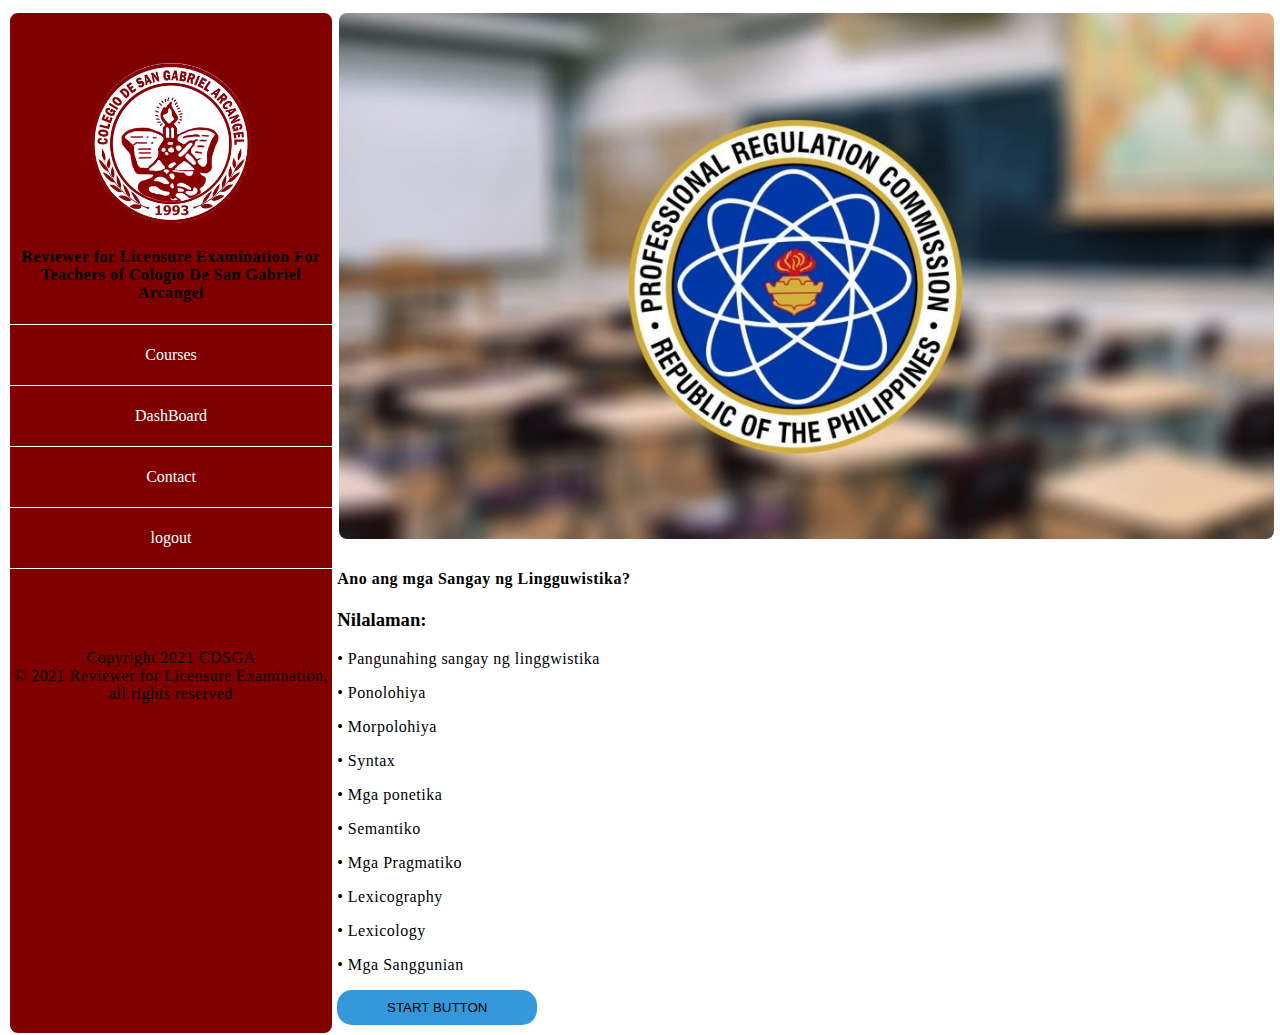
<file: index.html>
<!DOCTYPE html>
<html>
<head>
  <title>CDSGA Licensure Examination Reviewer.com</title>
  <link rel="Stylesheet" href="d1/1.css"/>
  <meta name="viewport" content="width=device-width, initial-scale=1, shrink-to-fit=yes" />
</head>

<body>
	
	<script src="sctr.js"></script>




  <div class="container">
    <nav></nav>



    <main><img class="logo1"src="back.jpg" /></main>
    
    <div id="sidebar">
         <div class="menu">            
            <div>
              <a><img class="logo" src="logo.png"/></a>

            <div class="author-content">
              <h4>Reviewer for Licensure Examination For Teachers of Cologio De San Gabriel Arcangel</h4>
              
            </div>

            <nav class="main-nav" >
              <ul class="main-menu">
                <li>
                  <div class="dropdown">
          <a href="#section1">Courses</a> 
          <div class="dropdown-content">
            
              <a href="index.html">1hhahahahhhhaha</a>
              <a href="2.html">2</a>
              <a href="3.html">3</a>
              
          </div>
          </div>  
                </li>
                <li><a href="index.html">DashBoard</a></li>
                <li><a href="#section4">Contact</a></li>
                <li><a href="logout.php">logout</a></li> 
                <li><a href=" "> </a></li>                 
              </ul>
            </nav>

            <div>
              <p>Copyright 2021 CDSGA <br>
                © 2021 Reviewer for Licensure Examination,<br>
                all rights reserved</p>
            </div>

        </div>
      </div>
    </div>

 <div> 
      <h4>Ano ang mga Sangay ng Lingguwistika?</h4> 
      <h3>Nilalaman:</h3>
          <div>
            <p>•  Pangunahing sangay ng linggwistika</p>
            <p>•  Ponolohiya</p>
            <p>•  Morpolohiya</p>
            <p>•  Syntax</p>
            <p>•  Mga ponetika</p>
            <p>•  Semantiko</p>
            <p>•  Mga Pragmatiko</p>
            <p>•  Lexicography</p>
            <p>•  Lexicology</p>
            <p>•  Mga Sanggunian</p>
          </div>
          <a href="d1/2.html"><button type="button"  class="logbtn" >START BUTTON</button></a>

    </div>

</body>
</html>
</file>
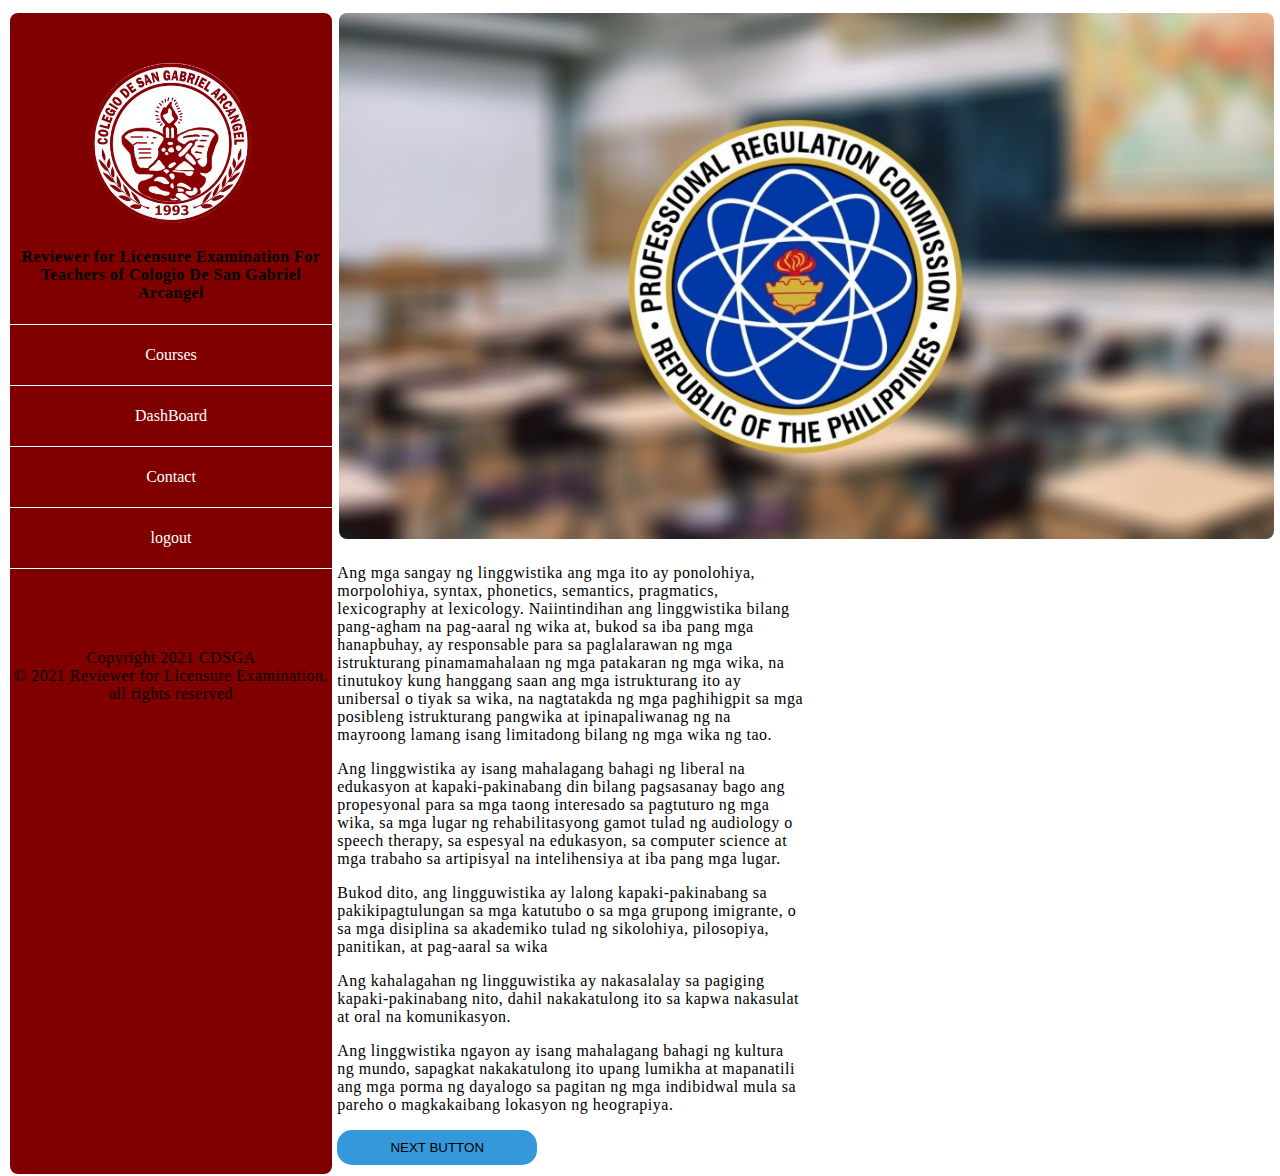
<file: d1/2.html>
<!DOCTYPE html>
<html>
<head>
  <title>CDSGA Licensure Examination Reviewer.com</title>
  <link rel="Stylesheet" href="1.css"/>
  <meta name="viewport" content="width=device-width, initial-scale=1, shrink-to-fit=no" />
</head>

<body>


  <div class="container">
    <nav></nav>



    <main><img class="logo1"src="back.jpg" /></main>
    
    <div id="sidebar">
         <div class="menu">            
            <div>
              <a><img class="logo" src="logo.png"/></a>

            <div class="author-content">
              <h4>Reviewer for Licensure Examination For Teachers of Cologio De San Gabriel Arcangel</h4>
              
            </div>

            <nav class="main-nav" >
              <ul class="main-menu">
                <li>
                  <div class="dropdown">
          <a href="#section1">Courses</a> 
          <div class="dropdown-content">
            
              <a href="index.html">1hhahahahhhhaha</a>
              <a href="2.html">2</a>
              <a href="3.html">3</a>
              
          </div>
          </div>  
                </li>
                <li><a href="index.html">DashBoard</a></li>
                <li><a href="#section4">Contact</a></li>
                <li><a href="logout.php">logout</a></li> 
                <li><a href=" "> </a></li>                 
              </ul>
            </nav>

            <div>
              <p>Copyright 2021 CDSGA <br>
                © 2021 Reviewer for Licensure Examination,<br>
                all rights reserved</p>
            </div>

        </div>
      </div>
    </div>

     <div> 

        
            <p>Ang mga sangay ng linggwistika ang mga ito ay ponolohiya, morpolohiya, syntax, phonetics, semantics, pragmatics, lexicography at lexicology. Naiintindihan ang linggwistika bilang pang-agham na pag-aaral ng wika at, bukod sa iba pang mga hanapbuhay, ay responsable para sa paglalarawan ng mga istrukturang pinamamahalaan ng mga patakaran ng mga wika, na tinutukoy kung hanggang saan ang mga istrukturang ito ay unibersal o tiyak sa wika, na nagtatakda ng mga paghihigpit sa mga posibleng istrukturang pangwika at ipinapaliwanag ng na mayroong lamang isang limitadong bilang ng mga wika ng tao.</p>
            <p>Ang linggwistika ay isang mahalagang bahagi ng liberal na edukasyon at kapaki-pakinabang din bilang pagsasanay bago ang propesyonal para sa mga taong interesado sa pagtuturo ng mga wika, sa mga lugar ng rehabilitasyong gamot tulad ng audiology o speech therapy, sa espesyal na edukasyon, sa computer science at mga trabaho sa artipisyal na intelihensiya at iba pang mga lugar.</p>
            <p>Bukod dito, ang lingguwistika ay lalong kapaki-pakinabang sa pakikipagtulungan sa mga katutubo o sa mga grupong imigrante, o sa mga disiplina sa akademiko tulad ng sikolohiya, pilosopiya, panitikan, at pag-aaral sa wika</p>
            <p>Ang kahalagahan ng lingguwistika ay nakasalalay sa pagiging kapaki-pakinabang nito, dahil nakakatulong ito sa kapwa nakasulat at oral na komunikasyon.</p>
            <p>Ang linggwistika ngayon ay isang mahalagang bahagi ng kultura ng mundo, sapagkat nakakatulong ito upang lumikha at mapanatili ang mga porma ng dayalogo sa pagitan ng mga indibidwal mula sa pareho o magkakaibang lokasyon ng heograpiya.</p>
          
          <a href="3.html"><button type="button"  class="logbtn" >NEXT BUTTON</button></a>


    </div>
</body>
</html>
</file>
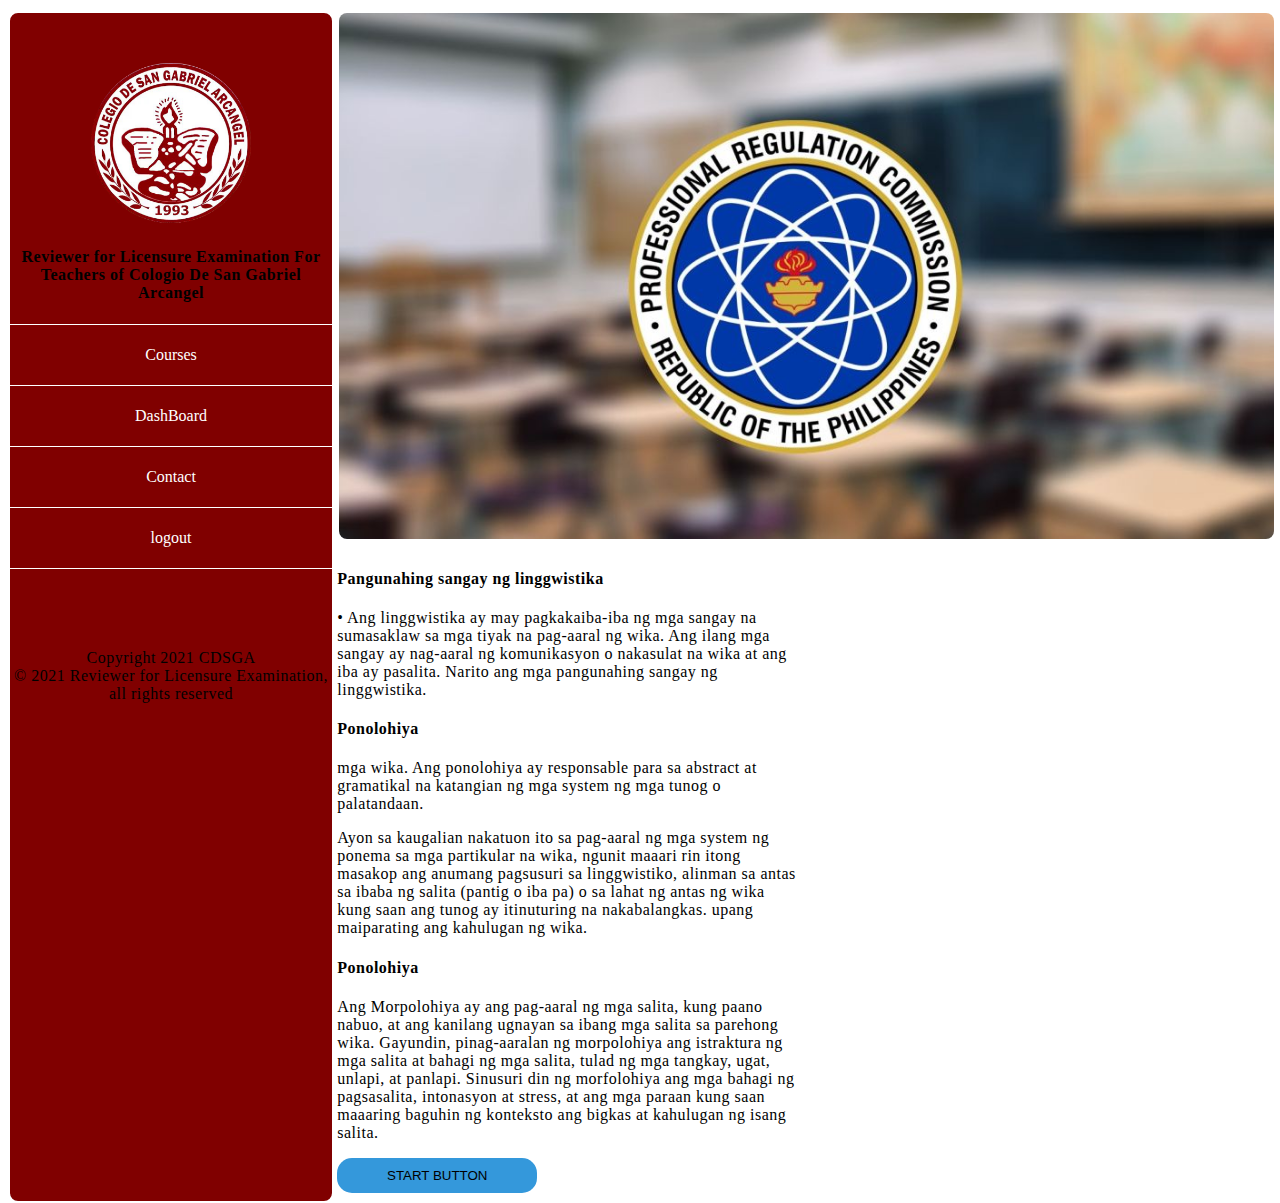
<file: d1/3.html>
<!DOCTYPE html>
<html>
<head>
  <title>CDSGA Licensure Examination Reviewer.com</title>
  <link rel="Stylesheet" href="1.css"/>
  <meta name="viewport" content="width=device-width, initial-scale=1, shrink-to-fit=no" />
</head>

<body>


  <div class="container">
    <nav></nav>



    <main><img class="logo1"src="back.jpg" /></main>
    
    <div id="sidebar">
         <div class="menu">            
            <div>
              <a><img class="logo" src="logo.png"/></a>

            <div class="author-content">
              <h4>Reviewer for Licensure Examination For Teachers of Cologio De San Gabriel Arcangel</h4>
              
            </div>

            <nav class="main-nav" >
              <ul class="main-menu">
                <li>
                  <div class="dropdown">
          <a href="#section1">Courses</a> 
          <div class="dropdown-content">
            
              <a href="index.html">1hhahahahhhhaha</a>
              <a href="2.html">2</a>
              <a href="3.html">3</a>
              
          </div>
          </div>  
                </li>
                <li><a href="index.html">DashBoard</a></li>
                <li><a href="#section4">Contact</a></li>
                <li><a href="logout.php">logout</a></li> 
                <li><a href=" "> </a></li>                 
              </ul>
            </nav>

            <div>
              <p>Copyright 2021 CDSGA <br>
                © 2021 Reviewer for Licensure Examination,<br>
                all rights reserved</p>
            </div>

        </div>
      </div>
    </div>
 <div>  
          <div>
            <h4>Pangunahing sangay ng linggwistika</h4>
            <p>•  Ang linggwistika ay may pagkakaiba-iba ng mga sangay na sumasaklaw sa mga tiyak na pag-aaral ng wika. Ang ilang mga sangay ay nag-aaral ng komunikasyon o nakasulat na wika at ang iba ay pasalita. Narito ang mga pangunahing sangay ng linggwistika.</p>
            <h4>Ponolohiya</h4>
            <p>mga wika. Ang ponolohiya ay responsable para sa abstract at gramatikal na katangian ng mga system ng mga tunog o palatandaan.</p>
            <p>Ayon sa kaugalian nakatuon ito sa pag-aaral ng mga system ng ponema sa mga partikular na wika, ngunit maaari rin itong masakop ang anumang pagsusuri sa linggwistiko, alinman sa antas sa ibaba ng salita (pantig o iba pa) o sa lahat ng antas ng wika kung saan ang tunog ay itinuturing na nakabalangkas. upang maiparating ang kahulugan ng wika.</p>
            <h4>Ponolohiya</h4>
            <p>Ang Morpolohiya ay ang pag-aaral ng mga salita, kung paano nabuo, at ang kanilang ugnayan sa ibang mga salita sa parehong wika. Gayundin, pinag-aaralan ng morpolohiya ang istraktura ng mga salita at bahagi ng mga salita, tulad ng mga tangkay, ugat, unlapi, at panlapi.
            Sinusuri din ng morfolohiya ang mga bahagi ng pagsasalita, intonasyon at stress, at ang mga paraan kung saan maaaring baguhin ng konteksto ang bigkas at kahulugan ng isang salita.
            </p>

          </div>
          <a href="d1/2.html"><button type="button"  class="logbtn" >START BUTTON</button></a>

    </div>
</body>
</html>
</file>
<file: d1/1.css>
.container{
	display: grid;
	height: 100vh;
	grid-template-columns: 0.7fr 1fr 1fr;
	grid-template-rows: 0.2fr 0.5fr 1fr 1fr 0.5fr; 
	grid-template-areas: 
	"nav nav nav"
	"sidebar main main"
	"sidebar content1 content1"
	"sidebar content2 content2"
	"sidebar footer footer";
	grid-gap: 0.2rem;
}

nav{
	
	grid-area: nav;
}

main{
	
	grid-area: main;
}

#sidebar{
	
	grid-area: sidebar;

}

#content1{
	
	grid-area: content1;
}


#content2{
	
	grid-area: content2;
}


footer{
	
	grid-area: footer;
}

@media only screen and (max-width: 550px){
	.container{
		grid-template-columns: 1fr;
		grid-template-rows: 0.4fr 0.4fr 2.2fr 1.2fr 1.2fr 1.2fr 1.1fr;
		grid-template-areas: 
		"nav"
		"sidebar"
		"main"
		"content1"
		"content2"
		"footer";
	}
}


a {
	color: white;
    text-decoration: none;
}

a:hover {
	color:  white;
	text-decoration: none;
}

p {
	letter-spacing: 0.5px; 
    color:  black;
   
}

h4 {
    
    color:  black;
    letter-spacing: 0.5px;
}

img {
    width: 100%;
    overflow: hidden;
}

ul {
    padding: 0;
    margin: 0;
    list-style: none;
}

.main-nav li a {
    height: 60px;
    line-height: 60px;
    display: inline-block;
    font-size: 16px;
    color: white;  
    width: 100%;   
    border-top: 1px solid white;
}

.main-nav li:hover a{
    background: white;
    color: #800000;
}
.logo{
    margin-top: 50px;
    width: 160px;
    height: 160px;
    border-radius: 10px;
    text-align: center;
}
.logo1{
	border: 2px;
	border-color: white;
	border-style: solid;
	outline:none;
	border-radius: 10px;
}

.menu {
	height: 100%;  
	background-color: #800000;
    text-align: center;
    border: 2px;
    border-color: white;
    border-style: solid;
    outline:none;
    border-radius: 10px;
}

.section {       
    width: 55%;
    right: 10%;
    left: 35%;
    position: relative;    
    padding-bottom: 60px;
    border-bottom: 3px solid rgba(250, 250, 250, 0.25);
}


.dropdown-content {
	display: none;
	right: 1%;
	position: absolute;
	background-color: #800000;
	text-align: center;

	border-color: white;
	border-style: solid;
	outline:none;
	border-radius: 10px;

	
}
.dropdown-content  a {
	
	color: white;
	text-decoration: none;
	display: block;

}
.dropdown-content  :hover a {
	background-color: white;
	color: #800000;
}
.dropdown:hover .dropdown-content
{display: block;}

.logbtn{
		width: 200px;
		padding: 10px 10px;
		cursor: pointer;					
		background:white;
		border: 0;
		outline: none;
		border-radius: 15px;
		background-color: #3498db;

	}
</file>
